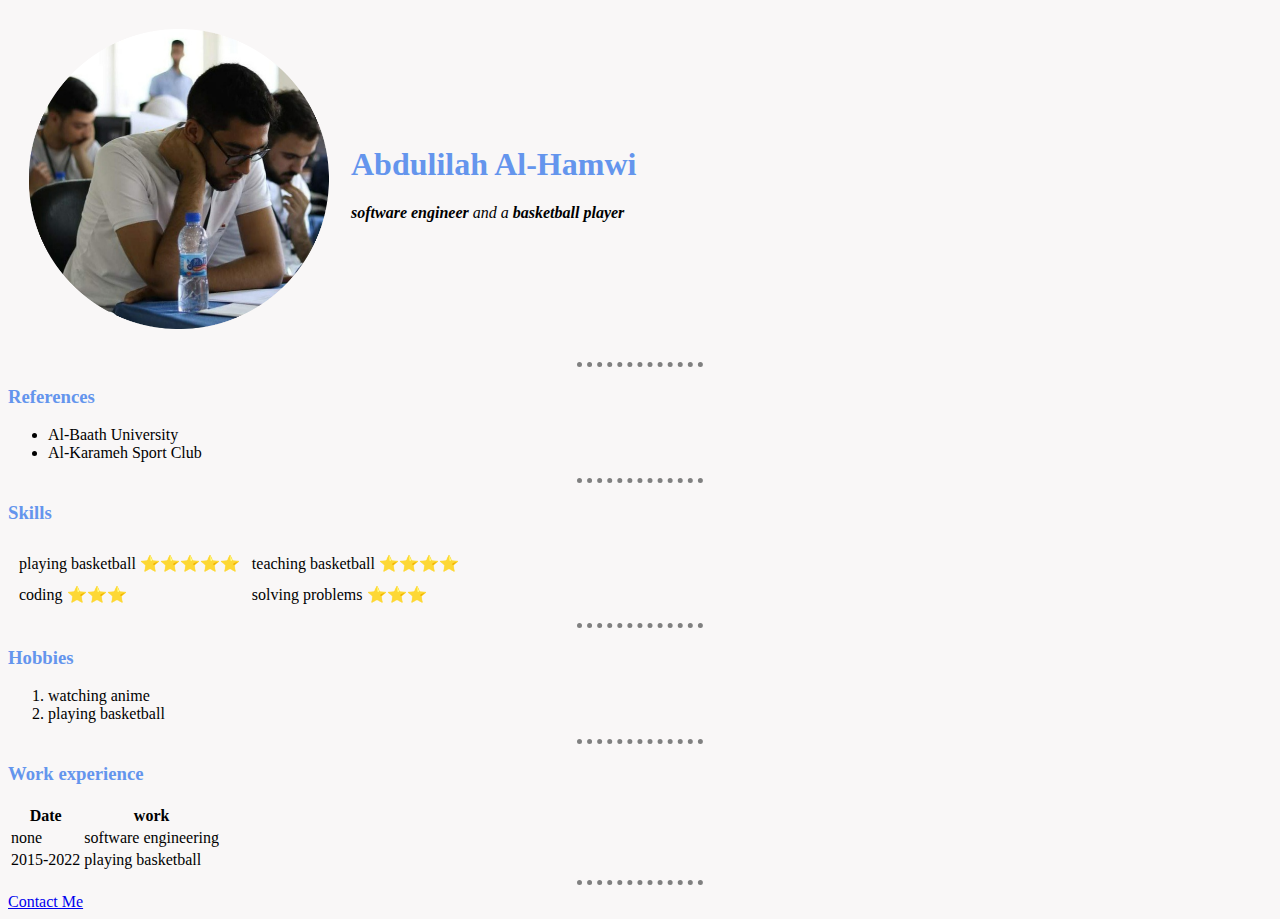
<file: index.html>
<!DOCTYPE html>
<html>
    <head>
     <meta charset="utf-8">
     <title>Abdulilah personal site</title>
     <link rel="stylesheet" href="css/styles.css">
    </head>
    <body>
        <table cellspacing="20">
            <tr>
                <td> <img src="abode.png" alt="Abdulilah pic" width="300px"></td>
                <td><h1>Abdulilah Al-Hamwi</h1>
                    <p><i> <strong>software engineer</strong>  and a <strong> basketball player </strong></i></p></td>
            </tr>
        </table>
       
        
        <hr>
        <h3>References</h3>
        <ul>
            <li>Al-Baath University</li>
            <li>Al-Karameh Sport Club</li>
        </ul>
        <hr>
        <h3>Skills</h3>
        <table cellspacing="10">
            <tr>
                <td>playing basketball ⭐⭐⭐⭐⭐ </td>
                <td>teaching basketball ⭐⭐⭐⭐ </td>
            </tr>
            <tr>
                <td>coding ⭐⭐⭐ </td>
                <td>solving problems ⭐⭐⭐ </td>
            </tr>
        </table>
        <hr>
        <h3>Hobbies</h3>
        <ol>
            <li>watching anime</li>
            <li>playing basketball</li>
        </ol>
        <hr>
        <table >
            <h3>Work experience</h3>
            <thead cellspacing="10">
                <tr>
                  <th>Date</th>
                  <th>work</th>
                </tr>
            
            </thead>
            <tbody>
             <tr>
                <td>none</td>
                <td>software engineering</td>
             </tr>
             <tr>
                <td>2015-2022</td>
                <td>playing basketball</td>
             </tr>
            </tbody>
            <tfoot>

            </tfoot>
        </table>
        <hr>
        <a href="contacts.html" target="_blank">Contact Me</a>
    </body>
</html>
</file>
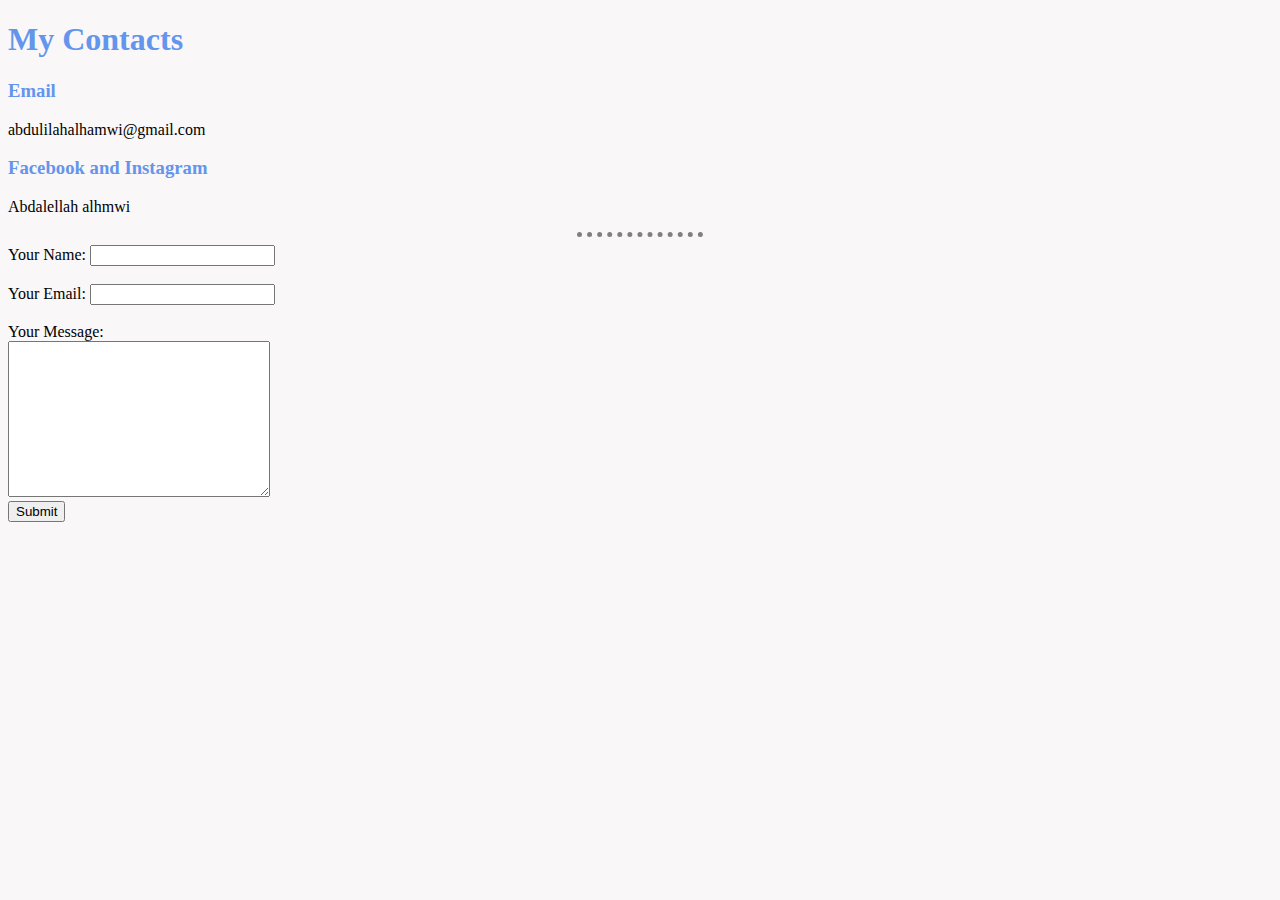
<file: contacts.html>
<!DOCTYPE html>
<html>
    <head>
        <meta charset="utf-8">
        <title>Abdulilah's personnel file</title>
        <link rel="stylesheet" href="css/styles.css">
    </head>
    <body>
    <h1>My Contacts</h1>
    <h3>Email</h3>
    <p>abdulilahalhamwi@gmail.com</p>
    <h3>Facebook and Instagram</h3>
    <p>Abdalellah alhmwi</p>
    <hr>
    <form action="mailto:abdulilahalhamwi@gmail.com" method="post" enctype="text/plain">
        <label>Your Name:</label>
        <input type="text" name="Your Name" value="">
        <br>
        <br>
        <label >Your Email:</label>
        <input type="email" name="Your Email" value="">
        <br>
        <br>
        <label>Your Message:</label>
        <br>
        <textarea name="Your message" cols="30" rows="10"></textarea>
        <br>
        <input type="submit" name="">
    </form>
    </body>
</html>
</file>
<file: css/styles.css>
body{
    background-color:#F9F7F7;
   }
   hr{
       border-style:none;
       border-top-style:dotted ;
       border-color: grey;
       border-width: 5px;
       height: 0px;
       width: 10%;
   }
   h1{
    color: cornflowerblue;
   }
   h3{
    color: cornflowerblue;
   }
</file>
